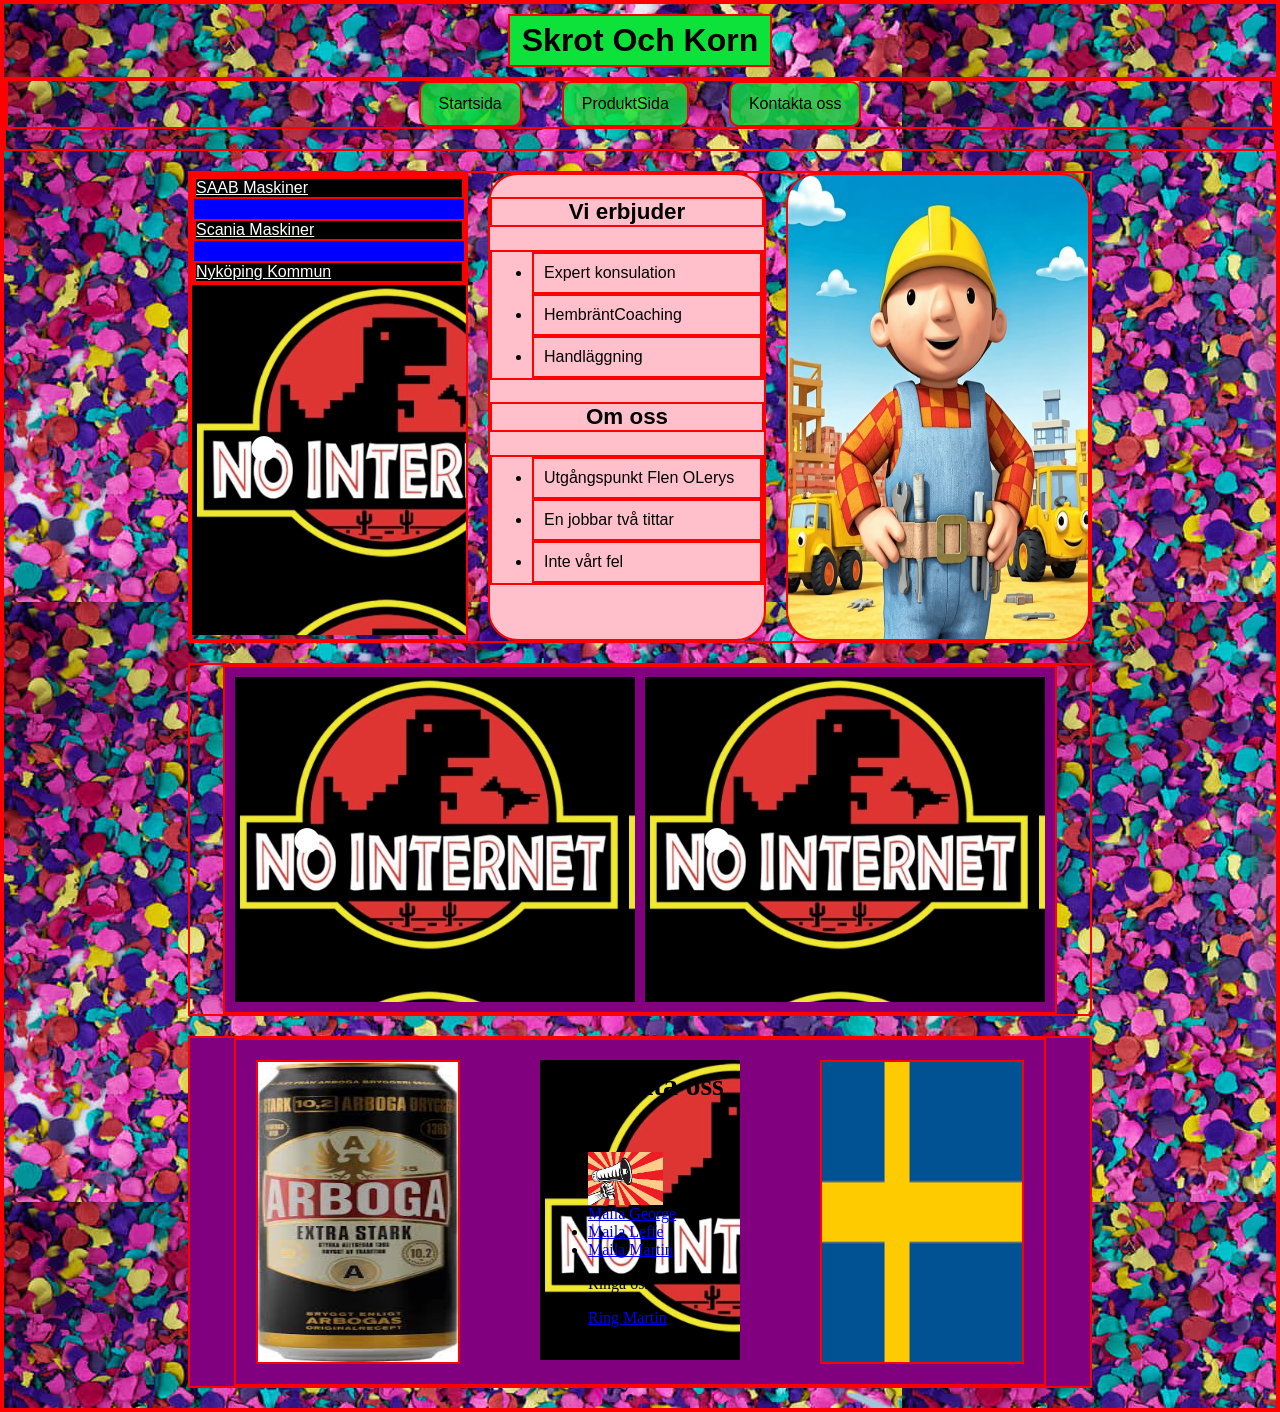
<file: index.html>
<!DOCTYPE html>
<html lang="en">

<head>
    <meta charset="UTF-8">
    <meta name="viewport" content="width=device-width, initial-scale=1.0">
    <title>Startsida</title>
    <link rel="stylesheet" href="css/style.css">
</head>

<body class="bodyIndex">

    <h1 class="headlineIndexh1">Skrot Och Korn</h1>

    <header class="headlineIndex">
        <div class="centerUrl">
            <a href="index.html" class="indexLinks">Startsida</a>
            <a href="product.html" class="indexLinks">ProduktSida</a>
            <a href="contactus.html" class="indexLinks">Kontakta oss</a>
        </div>
    </header>

    <!-- MAIN SECTION -->
    <main>

        <div class="iframeClass">
                <div class="iframeClassLinksDiv">
                    <a href="https://www.saab.com/products/product-search"
                     target="newsbox" class="iframeClassLinks">SAAB Maskiner</a>
                    <a href="https://www.scania.com/se/sv/home/products/power-solutions/industrial-power-solutions.html"
                     target="newsbox" class="iframeClassLinks">Scania Maskiner</a>
                    <a href="https://nykoping.se/" target="newsbox" class="iframeClassLinks">Nyköping Kommun</a>
                </div>
                <iframe name="newsbox"></iframe>
        </div>


        <!-- content -->
        <div class="omOssDivList">
            <h3>Vi erbjuder</h3>
            <ul class="omOssDivListUL">
                <li>Expert konsulation</li>
                <li>HembräntCoaching</li>
                <li>Handläggning</li>
            </ul>

            <h3>Om oss</h3>
            <ul class="omOssDivListUL">
                <li>Utgångspunkt Flen OLerys</li>
                <li>En jobbar två tittar</li>
                <li>Inte vårt fel</li>
            </ul>
        </div>



        <img src="pictures/bobthebuilder.webp" alt="Bob the Builder">
    </main>

    <!-- VIDEO SECTION -->
    <div class="videoContent">
        <div class="videoBox">
            <iframe src="https://www.youtube.com/embed/3QBAZVFMnPA"></iframe>
            <iframe src="https://www.youtube.com/embed/hJIBp98DztA"></iframe>
        </div>
    </div>

    <!-- FOOTER -->
    <footer>
        <div class="footerContent">
            <img src="pictures/arboga.jpg">
            <iframe src="contact.html"></iframe>
            <img src="pictures/sweflag.png">
        </div>
    </footer>

</body>

</html>
</file>
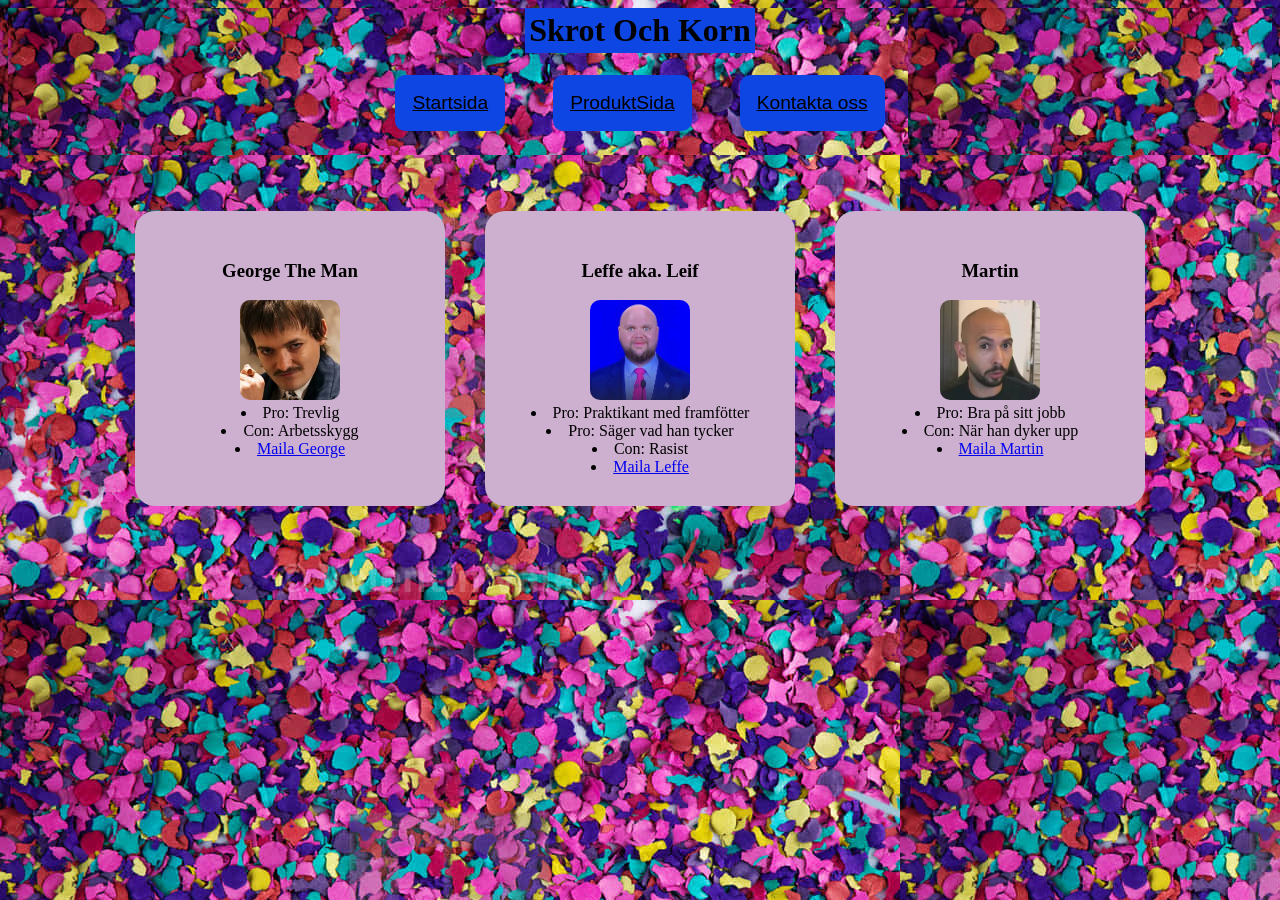
<file: contactus.html>
<!DOCTYPE html>
<html lang="en">

<head>
    <meta charset="UTF-8">
    <meta name="viewport" content="width=device-width, initial-scale=1.0">
    <title>ProduktSida</title>
    <link rel="stylesheet" href="css/contact.css">
</head>

<body class="headlineIndex">

    <div class="headlineIndex">
        <h1 class="headlineIndexh1">Skrot Och Korn</h1>
        <br><br>
        <div class="centerUrl">
            <a href="index.html" class="indexLinks">Startsida</a>
            <a href="product.html" class="indexLinks">ProduktSida</a>
            <a href="contactus.html" class="indexLinks">Kontakta oss</a>


        </div>

    </div>



    <div class="ListDiv">
        
        <ul>
            <h3>George The Man</h3>
            <img src="pictures/sigge.jpg" width="100">

            <li>Pro: Trevlig</li>
            <li>Con: Arbetsskygg</li>
            <li> <a href="mailto:George@skrotkorn.se">Maila George</a> </li>
        </ul>


        
        <ul>
                <h3>Leffe aka. Leif</h3>
            <img src="pictures/Josh.jpg" width="100">

            <li>Pro: Praktikant med framfötter</li>
            <li>Pro: Säger vad han tycker</li>
            <li>Con: Rasist</li>

            <li> <a href="mailto:George@skrotkorn.se">Maila Leffe</a> </li>
        </ul>


        
        <ul>
                <h3>Martin</h3>
            <img src="pictures/Olle.jpg" width="100">

            <li>Pro: Bra på sitt jobb</li>
            <li>Con: När han dyker upp</li>

            <li> <a href="mailto:George@skrotkorn.se">Maila Martin</a> </li>
        </ul>
    </div>
</body>

</html>
</file>
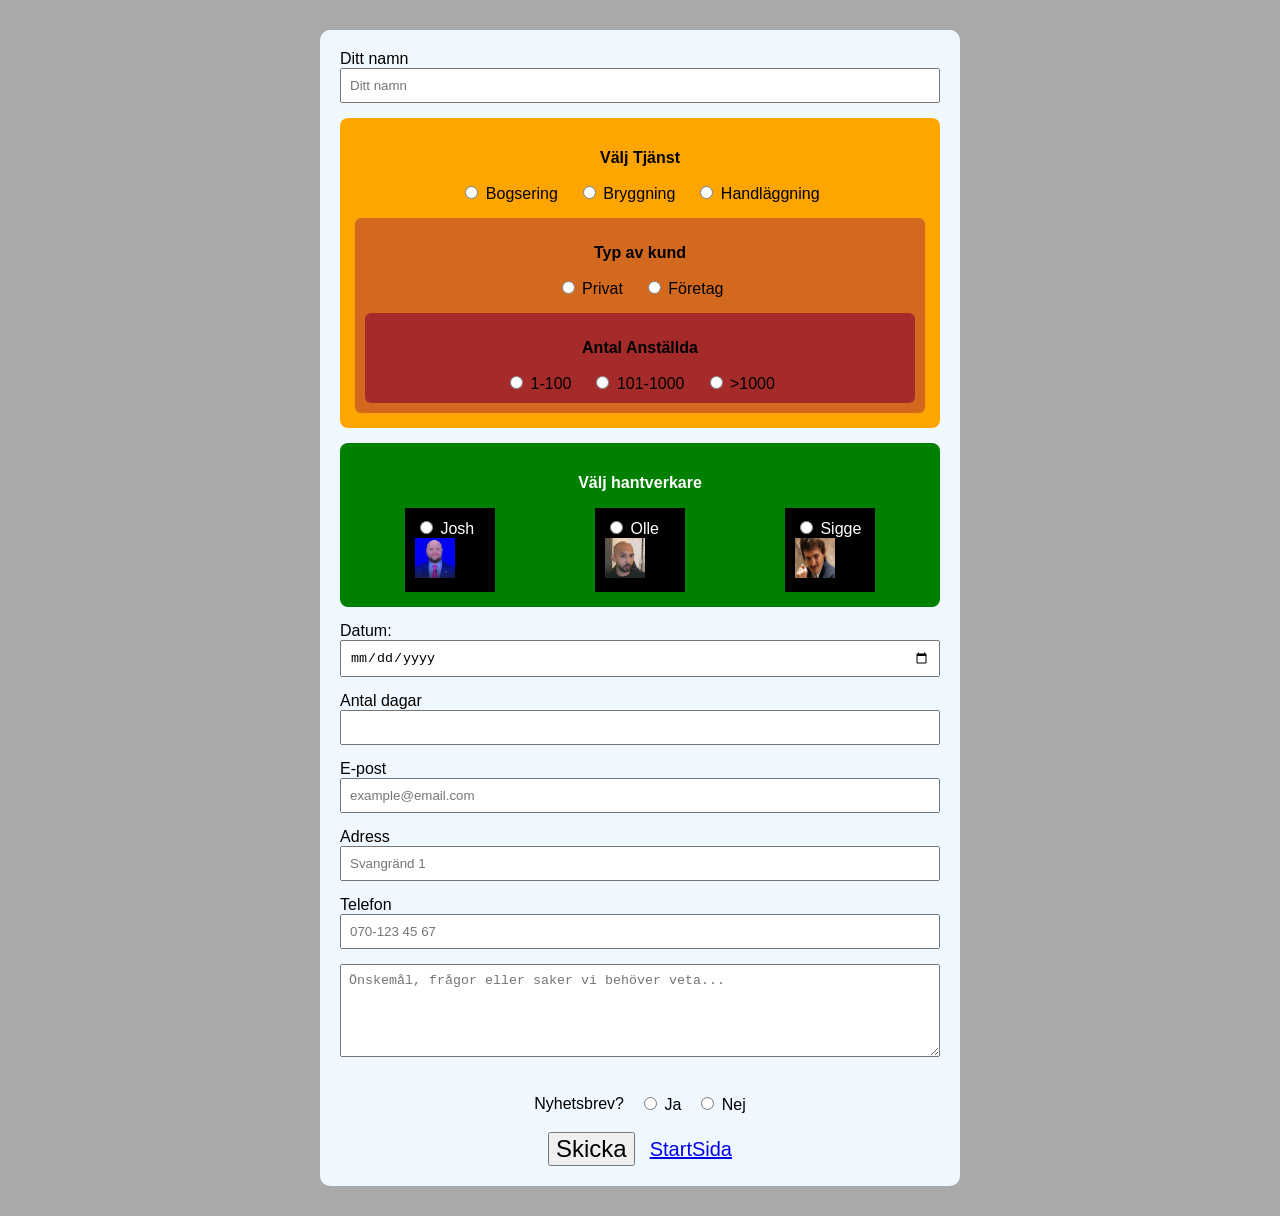
<file: order.html>
<!DOCTYPE html>
<html lang="sv">
<head>
    <meta charset="UTF-8">
    <meta name="viewport" content="width=device-width, initial-scale=1.0">
    <title>Order</title>
    <link rel="stylesheet" href="css/order.css">
</head>
<body>

<form>

    <!-- NAME -->
    <div class="field">
        <label for="name">Ditt namn</label><br>
        <input type="text" id="name" name="name" placeholder="Ditt namn">
    </div>

    <!-- TJÄNST -->
    <div class="section-tjanst">
        <p class="section-title">Välj Tjänst</p>

        <div class="radio-row">
            <label><input type="radio" name="Tjänst" value="bogsering"> Bogsering</label>
            <label><input type="radio" name="Tjänst" value="bryggning"> Bryggning</label>
            <label><input type="radio" name="Tjänst" value="handläggning"> Handläggning</label>
        </div>

        <!-- KUNDTYP -->
        <div class="section-kundtyp">
            <p class="section-title">Typ av kund</p>

            <div class="radio-row">
                <label><input type="radio" name="kundTyp" value="privat"> Privat</label>
                <label><input type="radio" name="kundTyp" value="företag"> Företag</label>
            </div>

            <div class="section-anstallda">
                <p class="section-title">Antal Anställda</p>

                <div class="radio-row">
                    <label><input type="radio" name="hiredwork" value="1-100"> 1-100</label>
                    <label><input type="radio" name="hiredwork" value="101-1000"> 101-1000</label>
                    <label><input type="radio" name="hiredwork" value=">1000"> >1000</label>
                </div>
            </div>
        </div>
    </div>

    <!-- HANTVERKARE -->
    <div class="section-hantverkare">
        <p class="section-title">Välj hantverkare</p>

        <div class="hantverkare-row">
            <label class="hantverkare-label">
                <input type="radio" name="Tjänsteman" value="josh">
                Josh <br>
                <img src="pictures/Josh.jpg" alt="Josh">
            </label>

            <label class="hantverkare-label">
                <input type="radio" name="Tjänsteman" value="olle">
                Olle <br>
                <img src="pictures/Olle.jpg" alt="Olle">
            </label>

            <label class="hantverkare-label">
                <input type="radio" name="Tjänsteman" value="sigge">
                Sigge <br>
                <img src="pictures/sigge.jpg" alt="Sigge">
            </label>
        </div>
    </div>

    <!-- DATE + DAYS -->
    <div class="field">
        <label>Datum:</label><br>
        <input type="date" name="thedate">
    </div>

    <div class="field">
        <label>Antal dagar</label><br>
        <input type="number" name="antal" min="1" max="10" step="1">
    </div>

    <!-- CONTACT -->
    <div class="field">
        <label>E-post</label><br>
        <input type="email" name="epost" placeholder="example@email.com" required>
    </div>

    <div class="field">
        <label>Adress</label><br>
        <input type="text" name="adress" placeholder="Svangränd 1" required>
    </div>

    <div class="field">
        <label>Telefon</label><br>
        <input type="tel" name="telnum" placeholder="070-123 45 67" required>
    </div>

    <div class="field">
        <textarea id="expectations" name="expectations" rows="5" cols="80" placeholder="Önskemål, frågor eller saker vi behöver veta..."></textarea>
    </div>

    <br>

    <!-- BUTTON -->
    <div class="submit-section">
        <div class="nyhetsbrev-row">
            <p>Nyhetsbrev?</p>
            <label><input type="radio" name="nyhetsbrev" value="jaNyheter" required> Ja</label>
            <label><input type="radio" name="nyhetsbrev" value="nejNyheter"> Nej</label>
        </div>

        <br>

        <div class="submit-row">
            <input type="submit" value="Skicka">
            <a href="index.html">StartSida</a>
        </div>
    </div>

</form>

</body>
</html>
</file>
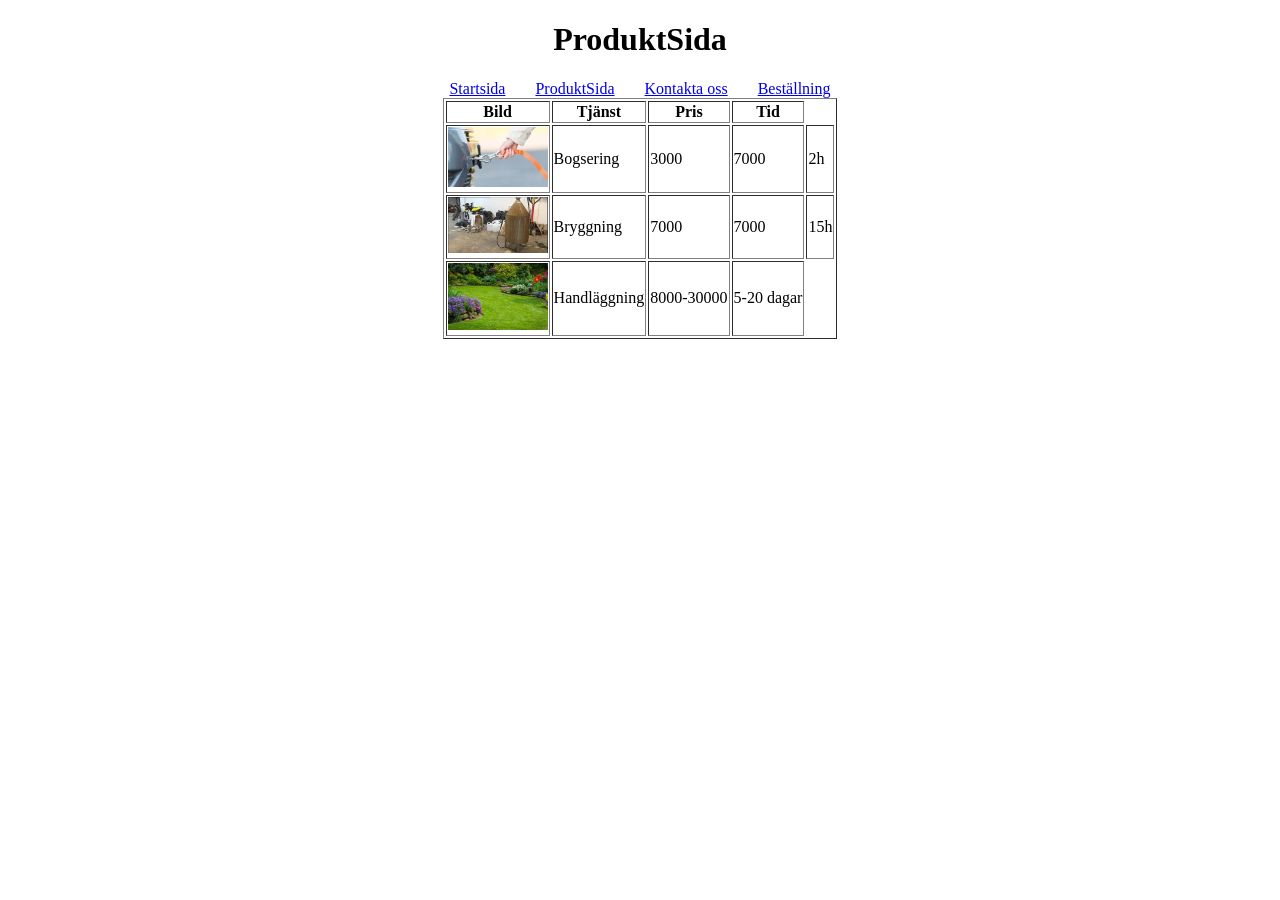
<file: product.html>
<!DOCTYPE html>
<html lang="en">
<head>
    <meta charset="UTF-8">
    <meta name="viewport" content="width=device-width, initial-scale=1.0">
    <title>ProduktSida</title>
</head>
<body>
   
    <h1 style="text-align: center;">ProduktSida</h1>
    
        <div style="display: flex; justify-content: center; gap: 30px;">
            <a href="index.html">Startsida</a>
            <a href="product.html">ProduktSida</a>  
            <a href="contactus.html">Kontakta oss</a>
            <a href="order.html">Beställning</a>
        </div>


    <table border="1" style="margin: 0 auto;">
    
    <tr>
        <th>Bild</th>
        <th>Tjänst</th>
        <th>Pris</th>
        <th>Tid</th>
    </tr>

    <tr>
        <td><img src="pictures/bogsering.jpg" width="100"></td>
        <td>Bogsering</td>
        <td>3000</td>
        <td>7000</td>

        <td>2h</td>
    </tr>

    <tr>
        <td><img src="pictures/brygga.jpg" width="100"></td>
        <td>Bryggning</td>
        <td>7000</td>
        <td>7000</td>
        <td>15h</td>
    </tr>

    <tr>
        <td><img src="pictures/garden.jpg" width="100"></td>
        <td>Handläggning</td>
        <td>8000-30000</td>
        <td>5-20 dagar</td>
    </tr>

</table>


</body>
</html>
</file>
<file: css/style.css>
/* RESET */
*{
        border: 2px  solid red;

}

body {
    margin: 0;
    font-family: Arial, sans-serif;
    
}

/* BACKGROUND */
.bodyIndex {
    background-image: url('../pictures/konfetti.jpg');
}

/* HEADER */
.headlineIndexh1 {
    background-color: rgba(13, 226, 59);
    padding: 6px 12px;
    margin: 10px auto;
    width: fit-content;
    text-align: center;
}

.headlineIndex {
    text-align: center;
}

/* NAV */
.centerUrl {
    display: flex;
    justify-content: center;
    gap: 40px;
    margin-bottom: 20px;
}

.indexLinks {
    background-color: rgba(13, 226, 59, 0.8);
    padding: 12px 18px;
    border-radius: 10px;
    text-decoration: none;
    color: black;
    transition: 0.3s;
}

.indexLinks:hover {
    background-color: rgb(192, 0, 144);
    color: white;
    transform: scale(1.1);
}

/* 🔥 MAIN FIX */
main, footer {
    display: flex;
    align-items: center;
    gap: 20px;
    max-width: 900px;
    margin: 20px auto;
    align-items: stretch;
        justify-content: center;

    
}

/* CARD */
.omOssDivList {
    flex: 1;
    background-color: pink;
    border-radius: 30px;
    align-self: stretch;
}

h3{
    text-align: center;
    font-size: 1.4em;
}

/* IMAGE */
main img {
    flex: 1;
   width: 100%;
    max-width: 300px;
    border-radius: 30px;
    align-self: stretch;
}

.iframeClass{
    width: 100%;
     flex: 1;
}

.iframeClassLinksDiv{
    background-color: blue;
    display: flex;
    flex-direction: column;
    gap: 20px;
}

.iframeClassLinks{
    background-color: black;
    color: white;
    font-size: 16px;
}
iframe {
    width: 100%;
    height: 350px;
    border: none;
    z-index: 1;
    background-image: url('../pictures/dinoimg2.png');        
    transition: 0.3s;

}

iframe:hover {
        width: 175%;
    transition: 0.3s;
 position: relative; /* add this */
z-index: 999;
}

/* LIST */
li {
    padding: 10px;
}

li:hover {
    background-color: rgb(202, 140, 186);
    border-radius: 10px;
    transform: scale(1.2);
    width: 85%;
}

/* VIDEO */
.videoContent {
    display: flex;
    justify-content: center;
    align-items: center;
    max-width: 900px;
    margin: 20px auto;
}

.videoBox {
    display: flex;
    gap: 10px;
    background-color: purple;
    padding: 10px;
    max-width: 850px;
}

.videoBox iframe {
    width: 400px;
    height: 325px;
    border: none;
}

/* FOOTER */
.footerContent {
    display: flex;
    justify-content: center;
    gap: 80px;
    padding: 20px;
}
footer {
    background-color: purple;
}
.footerContent img,
.footerContent iframe {
    width: 200px;
    height: 300px;
}
</file>
<file: css/contact.css>
.headlineIndex{
    background-image:url('../pictures/konfetti.jpg');
    text-align: center;
}

.headlineIndexh1{
background-color:rgb(13, 70, 226);
padding: 4px;
margin: 0;
display: inline-block;

}

.indexLinks{
    background-color: rgb(13, 70, 226);
    margin: 4px;
    padding: 15px;
    color: black;
    font-size: 17px;
    font-size: larger;
    font-family: 'Trebuchet MS', 'Lucida Sans Unicode', 'Lucida Grande', 'Lucida Sans', Arial, sans-serif;
    transition: all 0.3s ease;
    border: 2px solid transparent; 
    border-radius: 10px;
}

.centerUrl{
    display: flex;
    justify-content: center;
    padding-bottom: 20px;
    gap: 40px;
}

.indexLinks:hover
{
    background-color: rgb(192, 0, 144);
    color:aliceblue;
    border-radius: 15px;
    border: 2px solid purple;
    transform: scale(1.3);
    transition: all 0.3s ease;

}


.ListDiv{
display: flex;
    justify-content: center;   /* center horizontally */
    gap: 40px;                 /* space between people */
    flex-wrap: wrap; 
    padding: 40px;
}



.ListDiv ul {
    background-color: rgb(205, 175, 207);
    list-style-position: inside;
    padding: 30px;
    border-radius: 20px;
    width: 250px;  

}

.ListDiv img {
    width: 100px;
    height: 100px;
    object-fit: cover;   /* 👈 prevents stretching */
    border-radius: 10px;
}

.ListDiv ul:hover{
       background-color: rgb(166, 117, 194);
    color:black;
    border-radius: 15px;
    border: 2px solid purple;
    transform: scale(1.1);
    transition: all 0.3s ease; 
}

.ListDiv img:hover{
        transform: scale(1.3);
    transition: all 0.3s ease;
}
</file>
<file: css/order.css>
body {
    background-color: darkgrey;
    margin: 0;
    font-family: Arial, sans-serif;
}

form {
    max-width: 600px;
    margin: 30px auto;
    background: aliceblue;
    padding: 20px;
    border-radius: 10px;
}

.field {
    margin-bottom: 15px;
}

.field input,
.field textarea {
    width: 100%;
    padding: 8px;
    box-sizing: border-box;
}

.section-tjanst {
    background-color: orange;
    padding: 15px;
    border-radius: 8px;
    margin-bottom: 15px;
}

.section-kundtyp {
    margin-top: 15px;
    background-color: chocolate;
    padding: 10px;
    border-radius: 6px;
}

.section-anstallda {
    margin-top: 15px;
    background-color: brown;
    padding: 10px;
    border-radius: 6px;
}

.section-hantverkare {
    background-color: green;
    padding: 15px;
    border-radius: 8px;
    margin-bottom: 15px;
    color: white;
}

.section-title {
    text-align: center;
    font-weight: bold;
}

.radio-row {
    display: flex;
    justify-content: center;
    gap: 20px;
}

.hantverkare-row {
    display: flex;
    justify-content: space-around;
    align-items: center;
}

.hantverkare-label {
    background-color: black;
    padding: 10px;
    width: 70px;
}

.hantverkare-label img {
    width: 40px;
    height: 40px;
}

.submit-section {
    text-align: center;
}

.nyhetsbrev-row {
    display: flex;
    align-items: center;
    gap: 15px;
    justify-content: center;
}

.nyhetsbrev-row p {
    margin: 0;
}

.submit-row {
    display: flex;
    align-items: center;
    gap: 15px;
    justify-content: center;
    font-size: 20px;
}

.submit-row input[type="submit"] {
    font-size: larger;
}
</file>
